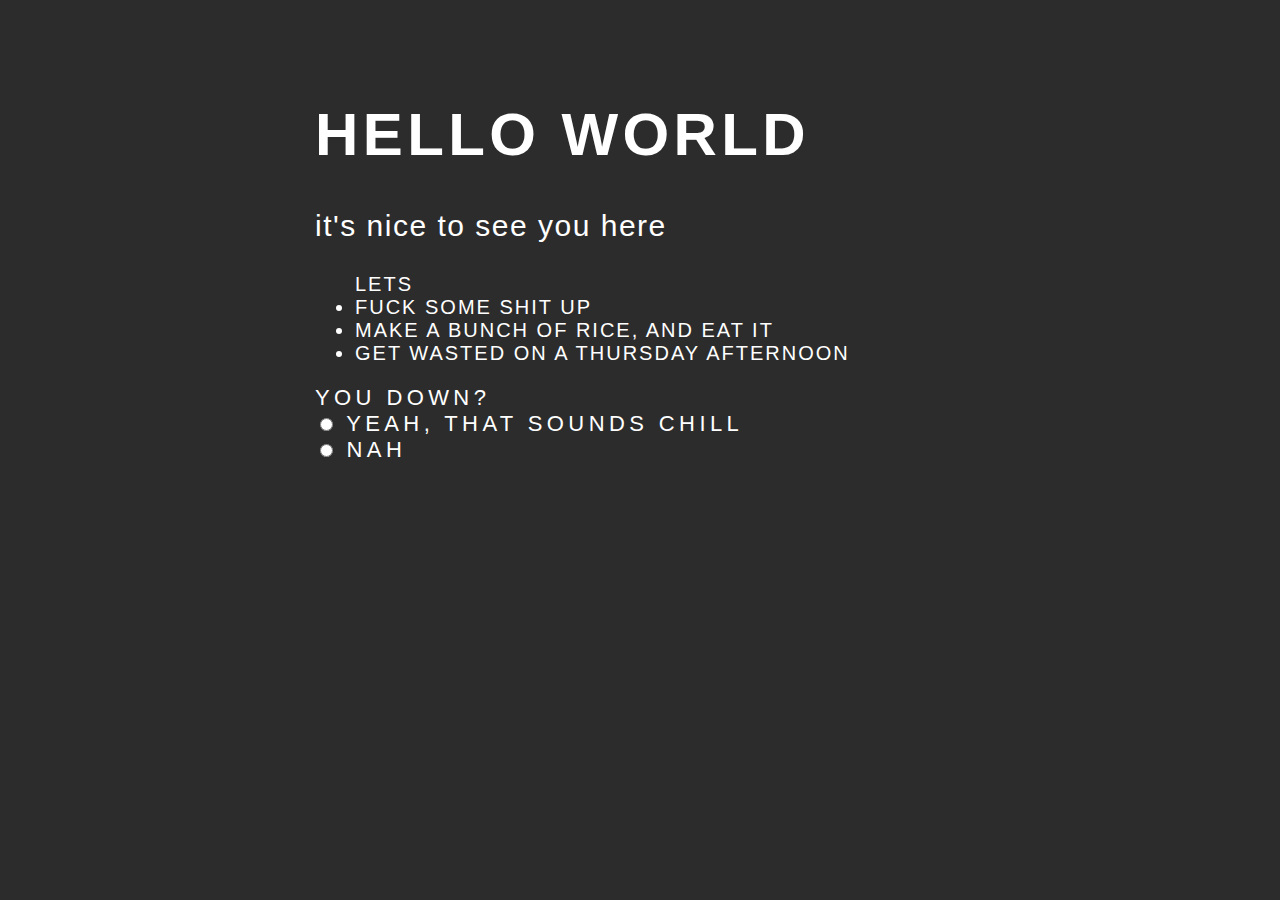
<file: index.html>
<html>

<head>
    <link href="styles.css" rel="stylesheet">
</head>

<body>
    <h1>Hello World</h1>
    <p>it's nice to see you here</p>


    <ul>Lets
        <li>fuck some shit up</li>
        <li>make a bunch of rice, and eat it</li>
        <li>get wasted on a thursday afternoon</li>
    </ul>

    <span>you down?</span><br>
    <input type="radio" name="downToChill" id="yes" value="yes">
    <label class="radio" for="yes">yeah, that sounds chill</label><br>
    <input type="radio" name="downToChill" id="no" value="no">
    <label class="radio" for="no">nah</label>


</body>

</html>
</file>
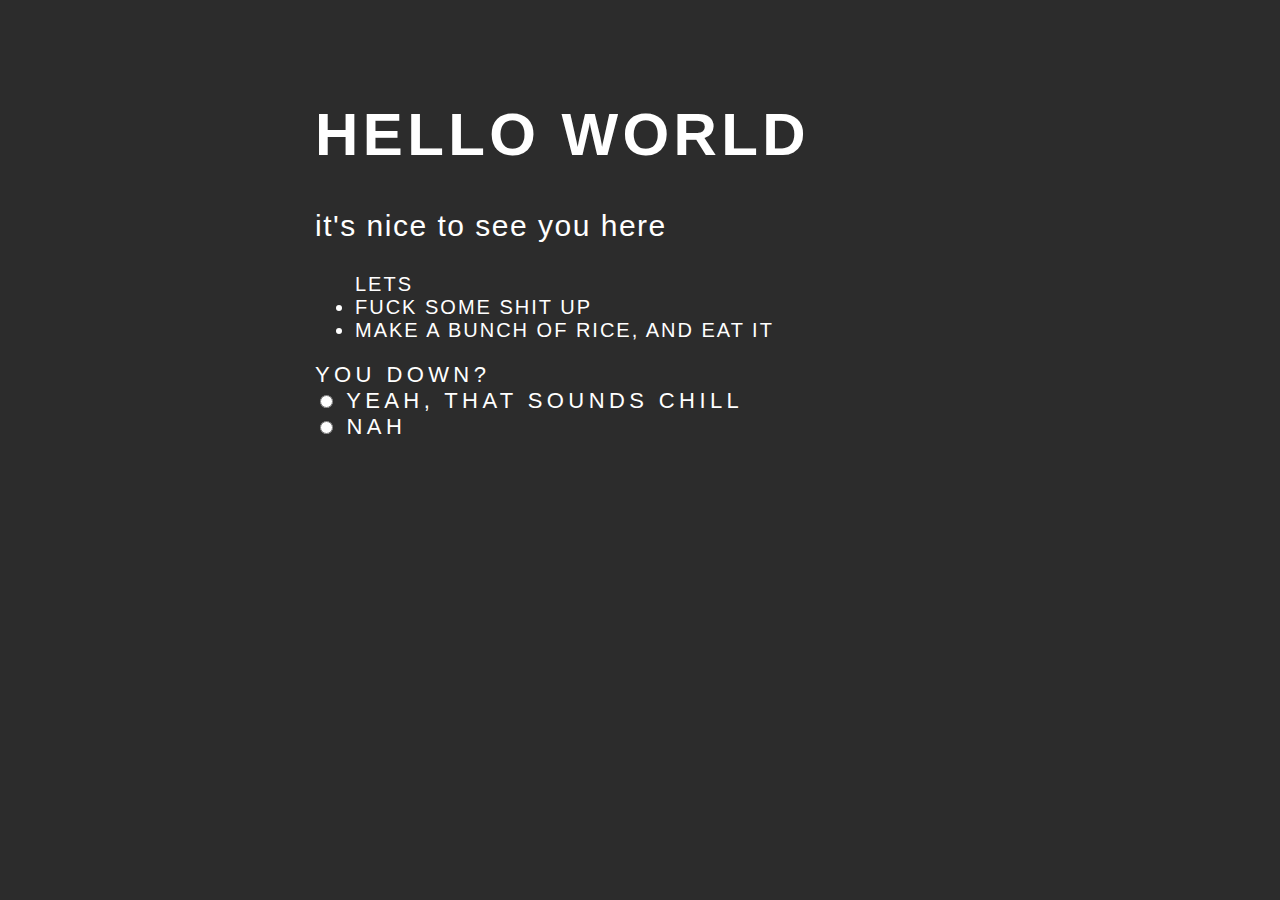
<file: myWebsite/index.html>
<html>

<head>
    <link href="styles.css" rel="stylesheet">
</head>

<body>
    <h1>Hello World</h1>
    <p>it's nice to see you here</p>


    <ul>Lets
        <li>fuck some shit up</li>
        <li>make a bunch of rice, and eat it</li>
    </ul>

    <span>you down?</span><br>
    <input type="radio" name="downToChill" id="yes" value="yes">
    <label class="radio" for="yes">yeah, that sounds chill</label><br>
    <input type="radio" name="downToChill" id="no" value="no">
    <label class="radio" for="no">nah</label>


</body>
<!-- hello -->

</html>
</file>
<file: styles.css>
body {
  font-family: helvetica;
  text-transform: uppercase;
  color: #fff;
  font-size: 22px;
  letter-spacing: 0.2em;
  margin: 100px auto;
  max-width: 650px;
  background-color: rgb(44, 44, 44);
}

h1 {
  font-size: 60px;
}

p {
  font-size: 30px;
  text-transform: lowercase;
  letter-spacing: 0.05em;
}

ul {
  font-size: 20;
  letter-spacing: 0.1em;
}

h1:hover {
  color: rgb(240, 255, 206);
}
</file>
<file: myWebsite/styles.css>
body {
  font-family: helvetica;
  text-transform: uppercase;
  color: #fff;
  font-size: 22px;
  letter-spacing: 0.2em;
  margin: 100px auto;
  max-width: 650px;
  background-color: rgb(44, 44, 44);
}

h1 {
  font-size: 60px;
}

p {
  font-size: 30px;
  text-transform: lowercase;
  letter-spacing: 0.05em;
}

ul {
  font-size: 20;
  letter-spacing: 0.1em;
}

h1:hover {
  color: rgb(240, 255, 206);
}
</file>
